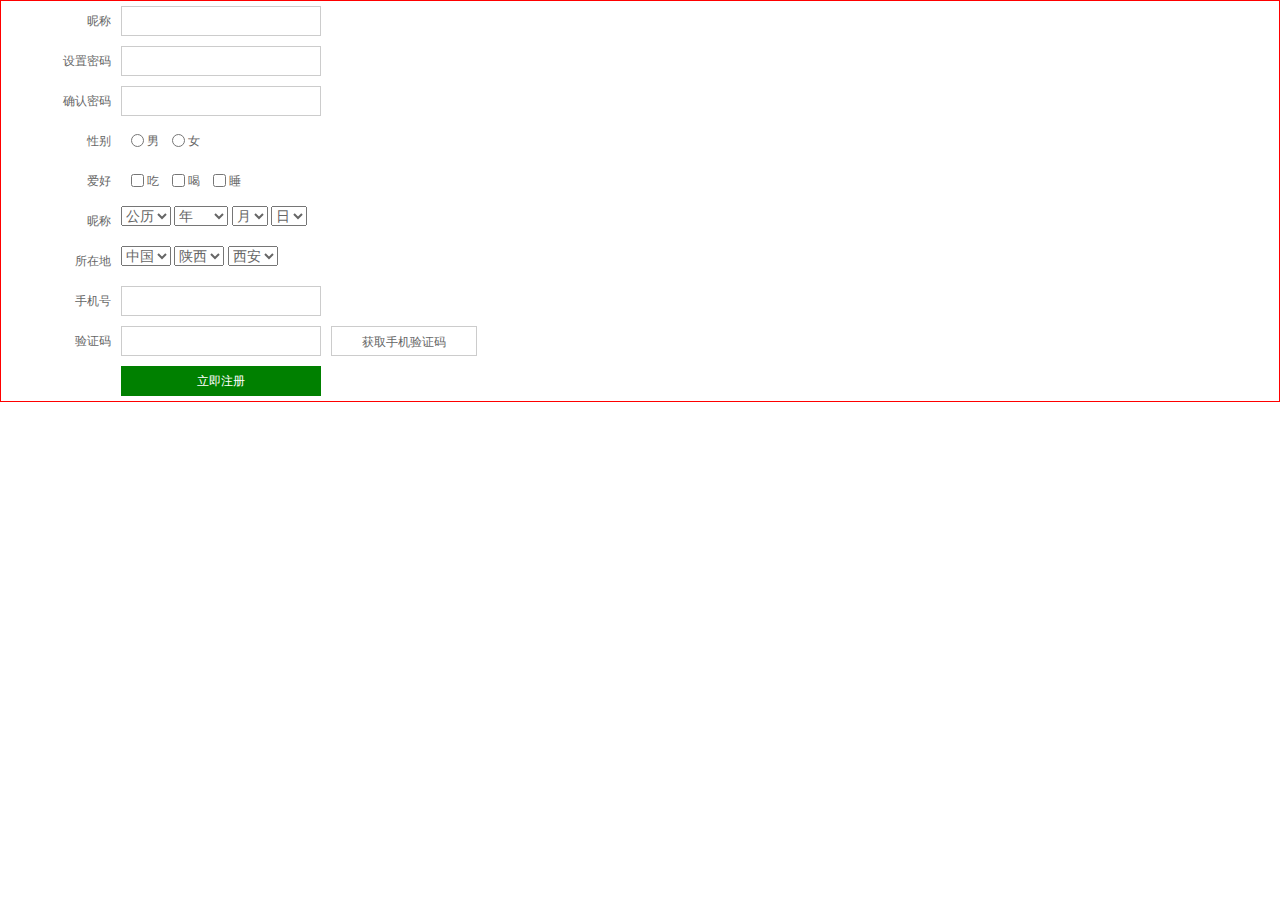
<file: 20170107form表单/index.html>
<!DOCTYPE html>
<html>
	<head>
		<meta charset="utf-8" />
		<link rel="stylesheet" type="text/css" href="css/Global.css"/>
		<link rel="stylesheet" type="text/css" href="css/form.css"/>
		<link rel="stylesheet" type="text/css" href="css/index.css"/>
		<title>论坛注册</title>
	</head>
	<body>
		
		<form class="reg">
			<p>
				<label class="title" for="userName">昵称</label>
				<input type="text" id="userName" maxlength="6" />
				
			</p>
			<p>
				<label class="title" for="setPwd">设置密码</label>
				<input type="password" id="setPwd" />
			</p>
			<p>
				<label class="title" for="okPwd">确认密码</label>
				<input type="password" id="okPwd"/>
			</p>
			<p>
				<span class="title">性别</span>
				<label><input type="radio" value="男" name="sex" /><em>男</em></label>
				<label><input type="radio" value="女" name="sex" /><em>女</em></label>
			</p>
			<p>
				<span class="title">爱好</span>
				<label><input type="checkbox" name="love" /><em>吃</em></label>
				<label><input type="checkbox" name="love" /><em>喝</em></label>
				<label><input type="checkbox" name="love" /><em>睡</em></label>
			</p>
			<p>
				<span class="title">昵称</span>
				<select>
					<option>公历</option>
					<option>农历</option>
				</select>
				<select id="year">
					<option>年</option>
					<option>2017</option>
				</select>
				<select>
					<option>月</option>
					<option>1</option>
				</select>
				<select>
					<option>日</option>
					<option>7</option>
				</select>
			</p>
			<p>
				<span class="title">所在地</span>
				<select>
					<option>中国</option>
				</select>
				<select>
					<option>陕西</option>
					<option>山西</option>
				</select>
				<select>
					<option>西安</option>
					<option>咸阳</option>
				</select>
			</p>
			<p>
				<label class="title" for="tel">手机号</label>
				<input type="text" maxlength="11" id="tel" />
			</p>
			<p>
				<label class="title" for="code">验证码</label>
				<input type="text" maxlength="4" id="code" />
				<a href="javascript:void(0)" onclick="countNum(3)" id="codeBtn" class="codeBtn">获取手机验证码</a>
			</p>
		<!--	<p>
				<label class="title" for="note">备注</label>
				<textarea id="note"></textarea>
			</p>-->
			<p>
				<span class="title"></span>
				<a href="javascript:void(0)" class="reg_btn" id="regBtn">立即注册</a>
			</p>
			
			
		</form>
		
		<div id="box"></div>
		
		
		
		
		
		<script type="text/javascript" src="jquery/jquery-1.11.1.min.js" ></script>
		<script type="text/javascript" src="js/form.js" ></script>
		<script type="text/javascript" src="js/index.js" ></script>
	</body>
</html>
</file>
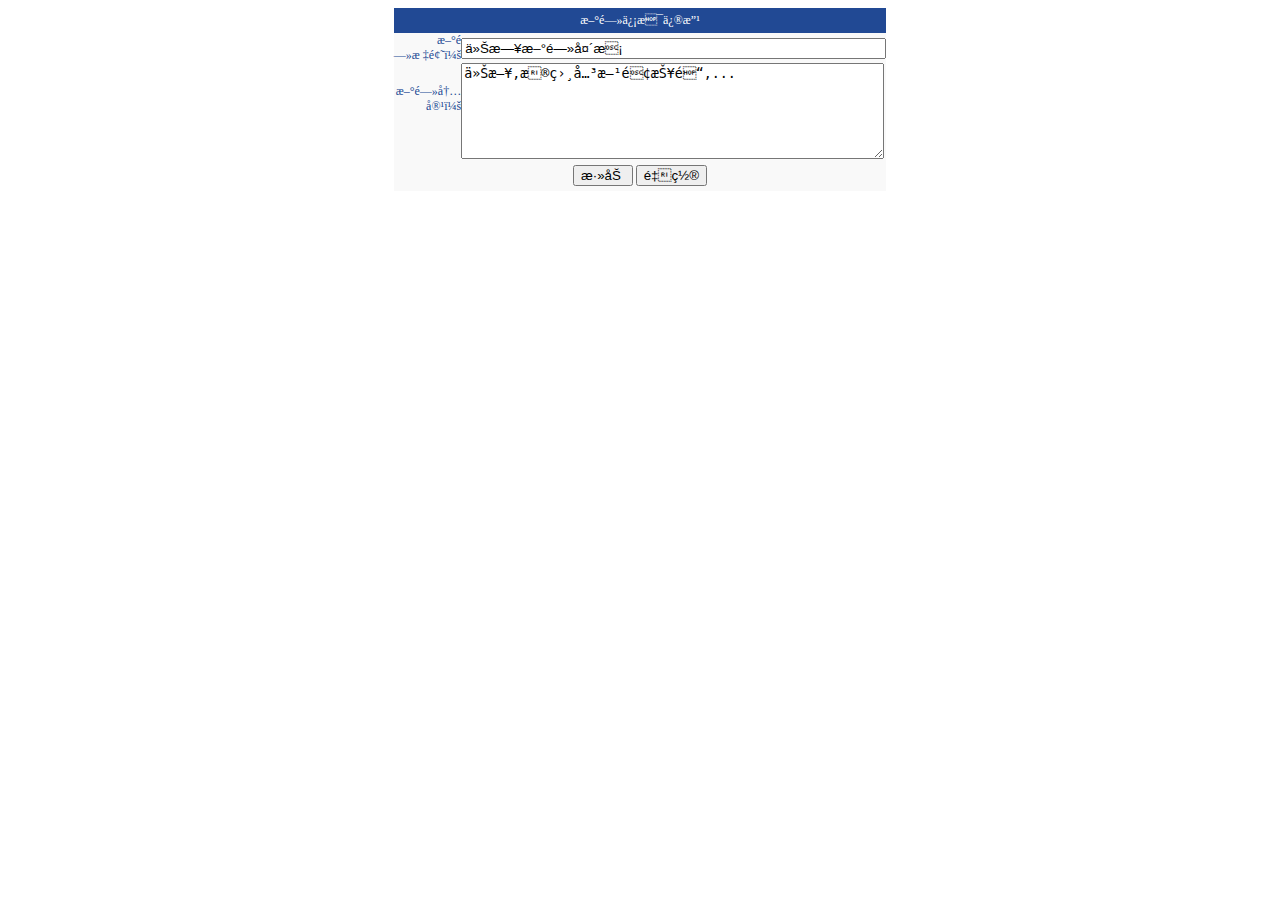
<file: demo.html>
<!DOCTYPE HTML PUBLIC "-//W3C//DTD HTML 4.01 Transitional//EN"
"http://www.w3.org/TR/html4/loose.dtd">
<html>
<head>
<meta http-equiv="Content-Type" content="text/html; charset="UTF-8">
<title>自动选择文本框/编辑框中的文字</title>
<script type="text/javascript">
function Myselect_txt(){
 if (document.form1.title.blur){
 document.form1.title.select();}
}
function Myselect_txtarea(){
 if (document.form1.content.blur){
 document.form1.content.select();}
}
</script>
</head>
<body style="font-size:12px">
<table width="443" height="97" border="0" align="center" cellpadding="0" cellspacing="0" bgcolor="#f9f9f9">
 <form name="form1">
 <tr bgcolor="#214994">
  <td height="25" colspan="2"><div align="center"><font color="#FFFFFF">新闻信息修改</font></div></td>
 </tr>
 <tr>
  <td width="80" height="28"><div align="right"><font color="#214994">新闻标题：</font></div></td>
  <td width="363"><input name="title" type="text" size="50" value="今日新闻头条" onClick="Myselect_txt()"></td>
 </tr>
 <tr>
  <td height="20"><div align="right"><font color="#214994">新闻内容：</font></div></td>
  <td rowspan="2"><textarea name="content" cols="50" rows="6" onClick="Myselect_txtarea()">今日,据相关方面报道,...</textarea></td>
 </tr>
 <tr>
  <td height="10"> </td>
 </tr>
 <tr>
  <td height="32" colspan="2">
  <div align="center">
   <input name="add" type="submit" id="add" value="添加">
  
   <input name="Submit" type="reset" value="重置">
  </div></td>
 </tr>
 </form>
</table>
</body>
</html>
</file>
<file: 20170107form表单/css/Global.css>
@charset "utf-8";
/* CSS Document */
/*
 * 奇酷互联网络科技(深圳)有限公司 CSS Library 2.0
 * @desc 部分CSS样式使用CSS3
 * Copyright(c) 2015 版权所有 奇酷互联网络科技(深圳)有限公司
 * @desc DATE 2015-12-1
 */

/*
 * 将具有默认 html 取消浏览器字号限制
 * @overlay *
 * @desc 在手持设备或webkit中不会解析12px以下字体
 */
html,body {
	height: 100%;
	-ms-text-size-adjust: 100%; 
    -webkit-text-size-adjust: 100%;
	/*-webkit-tap-highlight-color: #ffe5cc;*/
}
/* Global 常用标签_@Start */
/*
 * 基本标签默认样式取消
 * @overlay HTML标签
 * @desc 取消基本标签默认样式,防止不同浏览器显示效果不同
 * @Prop text-align:center; 解决不同浏览器剧中问题
 */
body,div,span,dl,dt,dd,h1,h2,h3,h4,h5,h6,p,form,ul,ol,input{
	margin:0 auto;
	padding:0;
}
body{
	color:#666;
	font: 12px/1.5 "Hiragino Sans GB","Microsoft YaHei","WenQuanYi Micro Hei",sans-serif;
	position: relative;
}
section {
	width: 100%;
	height: 100%;
	position: absolute;
	top:0;
}
/*
 * 标签属性
 * @overlay select
 * @desc 默认设置select效果
 */
select{
	font-size:14px;
	outline:none;
	color:#666;
}
/*
 * 标签属性
 * @overlay textarea
 * @desc 默认设置textarea效果
 */
textarea,input {
	color:#666;
	font-size:14px;
	word-wrap:break-word;
	word-break:break-all;
	box-sizing: border-box;
	outline:none;
	font-family: "宋体";
}

/*
 * 标签属性
 * @overlay input
 * @desc 去掉IE10文本框上的清除按钮
 */
input::-ms-clear{display:none;}
input[type='text'],input[type='password']{
	color:#666;
	border:1px solid #ccc;
}
input[type='buttom']{
	border:none;
}
/*
 * 标签属性
 * @overlay table td th
 * @desc 强制输入时内容超出时换行
 */
table {
	width:100%;
	border-collapse:collapse;
}
td,th{font-size:12px;}
/*
 * 清除列表标记的样式
 * @overlay  ul,ol,li
 * @desc ul,ol,li列表更多的用在不需要列表前置符号的样式里
 */
ul,ol{list-style-type:none;}
/*
 * 定义图片边框
 * @overlay img
 * @desc 去除边框及图片底产无缘无故多出3px
 */
img{
	border:none;
	vertical-align: top;
	-ms-interpolation-mode: bicubic;
}	
/*
 * 定义默认的链接样式
 * @overlay a
 * @desc	仅仅是作为默认样式提供，可以在各自的实例中覆盖掉
 */

a{
	color: #666;
	text-decoration:none;
	outline: none;
}
a:hover{
	text-decoration:none;
}
a:active,a:focus {
	outline: none;
}
/* 去掉链接的虚线框*/

/*
 * 定义H系列标签
 * @overlay HN
 * @desc  覆盖H系列标签默认属性
 */
h1{font-size:28px;}
h2{font-size:25px;}
h3{font-size:22px;}
h4{font-size:20px;}
h5{font-size:18px;}
h6{font-size:14px;}
/*
 * 定义其他标签
 * @overlay em,i,b,strong
 */
dfn,em,i,b,strong {
	font-style:normal;
	font-weight:normal;
}
.line {
	display: block;
	width: 100%;
	font-size: 0;
	height: 0px;
	line-height: 0px;
	border-top: 1px solid #DDDDDD;
	border-bottom: 1px solid #FFFFFF;
}
/* @Global 常用标签_@end */

/* @group 通用属性定义_@Start */
/*  鼠标样式 */
.pointer{cursor:pointer;}
/*
 * 字母和单词换行设置
 * @class Break 强制内容换行
 * @class Nobreak 强制内容不换行
 */
.Break{word-break:break-all;word-wrap:break-word;}
.Nobreak{word-break:keep-all;word-wrap:normal;}
/*
 * 浮动定义
 */
.fl{float:left;}
.fr{float:right;}

/* @group 通用属性定义_@end */

/* @group 隐藏元素_@Start */
.o-hidden{overflow:hidden;}
.invisible{visibility:hidden;}
.hidden{display: none;}
.block {display:block;}
/* @group 隐藏元素_@end */

/*
 *  备注
 */

/*
 * 在终极页面中调用该通用样式时,应该注意显示效果的不同,因为后台上传信息时编辑器里面样式并没有调用本默认样式表.
 * 所以在编辑器中标签会有默认的属性,用户在添加信息时,这些信息都是附带默认样式的.
 * 如果用我们在终极页面也调用本默认CSS文件的话,许多标签如:p,td,li......标签默认样式都被取消,因此显示效不同.
 *
 * 解决办法:
 * 在终极页面显示内容区域还原这些标签的默认属性.
 * 版权所有 奇酷互联网络科技(深圳)有限公司
 */
</file>
<file: 20170107form表单/css/form.css>
.hidden {
	display: none;
}
.formRadio {
	float: left;
	width: 16px;
	height: 16px;
	background: url(../img/radio.gif) no-repeat 0 -1px;
	margin-right: 10px;
}
.formRadioCurr {
	background-position: 0 -20px;
}



.formCheckbox {
	float: left;
	width: 16px;
	height: 16px;
	background: url(../img/checkbox.gif) no-repeat 0 -1px;
	margin-right: 10px;
}
.formCheckboxCurr {
	background-position: 0 -20px;
}


.formSelect {
	float: left;
	padding-right: 31px;
	margin-right: 10px;
	position: relative;
	cursor: pointer;
	
}
.formSelect span {
	display: block;
	height: 31px;
	line-height:31px;
	padding: 0 10px;
	background: url(../img/select_left.gif);
}
.formSelect em {
	display: block;
	width: 31px;
	height: 31px;
	background: url(../img/select_right.gif) no-repeat;
	position: absolute;
	top:0;
	right: 0;
	z-index: 9;
}
.formSelect ul {
	border: 1px solid #ccc;
	background: #fff;
	position: absolute;
	top:30px;
	left:0;
	right: 0;
	z-index: 9999;
	display: none;
}
.formSelect ul li {
	height: 30px;
	line-height: 30px;
	padding: 0 10px;
}
.formSelect ul li:hover {
	background: #e2e2e2;
}

.formSelect ul li.curr {
	color: #fff;
	background: #41A8F7;
}
</file>
<file: 20170107form表单/css/index.css>
.reg {
	overflow: hidden;
	border: 1px solid red;
}
.reg p {
	padding: 5px 0;
	overflow: hidden;
}
.reg p .title {
	float:left;
	width: 100px;
	height: 30px;
	line-height: 30px;
	padding: 0 10px;
	text-align: right;
}
.reg p .codeBtn {
	float: left;
	height: 30px;
	line-height: 30px;
	padding: 0 30px;
	border: 1px solid #ccc;
	box-sizing: border-box;
	margin-left: 10px;
}

.reg p input[type="text"],.reg p input[type="password"] {
	float: left;
	width: 200px;
	height: 30px;
	line-height: 30px;
	padding: 0 10px;
}


.reg p label {
	float: left;
	overflow: hidden;
}
.reg p label input[type="radio"],.reg p label input[type="checkbox"] {
	float: left;
	margin: 8px 0 0 10px;
}
.reg p label em {
	float: left;
	height: 30px;
	line-height: 30px;
	padding: 0 3px;
}
.reg p textarea {
	float: left;
	width: 500px;
	height: 120px;
	padding: 0 10px;
}
.reg_btn {
	float: left;
	width: 200px;
	height: 30px;
	line-height: 30px;
	text-align: center;
	color: #fff;
	background: green;
}
.prompt {
	float: left;
	height: 30px;
	line-height: 30px;
	padding: 0 10px;
	margin-left: 10px;
}
.error {
	color: #fff;
	background: red;
}
</file>
